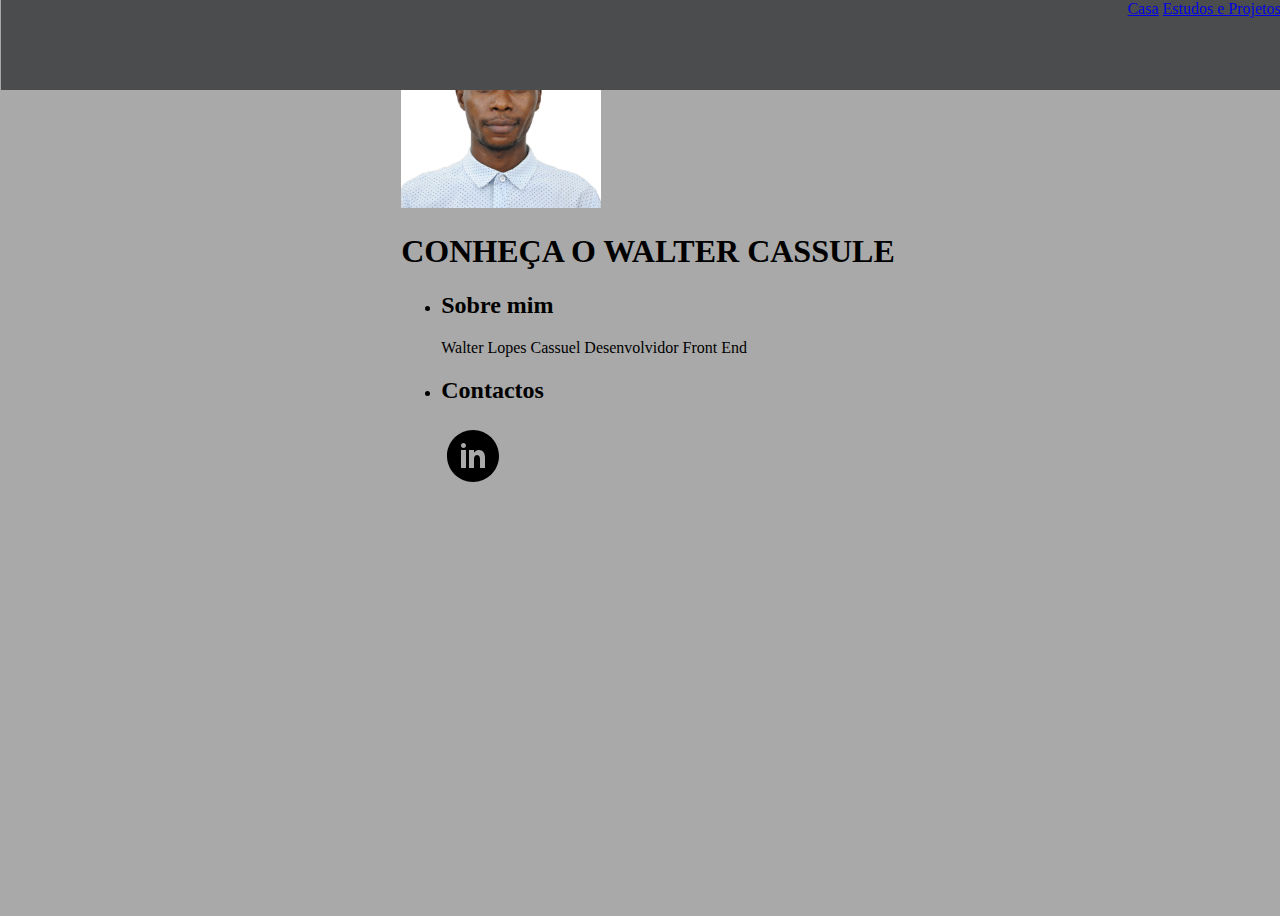
<file: index.html>
<!DOCTYPE html>
<html lang="pt.BR">

<head>
    <meta charset="UTF-8">
    <meta name="viewport" content="width=device-width,
        initial - scale=1.0">
    <link rel="stylesheet" href="style.css">
    <title>Sobre mim</title>
</head>

<body>
        <div class="menu">
            <nav class="navbar navbar-expand-lg bg-light">
            <a class="nav-link hover-line" href="index.html" title="Home">Casa</a>
            <a class="nav-link hover-line" href="projetos.html" title="Estudos e Projetos">Estudos e Projetos</a>
         </nav>
         </div>
         <div class="ph5">
                        <img width="200" src="imagensEvideos/imageMeno.jpg" height="200" alt="Walter Cassule" id="ember210" class="ember-view profile-photo-edit__preview">
                        <div class="profile-photo-edit__edit-icon-container">
                        </button>
         </div>
         <div class="Titulo">
            <h1>CONHEÇA O WALTER CASSULE</h1>
        </div>
        <!--rodape-->
            <section class="footer">
            <div class="conteiner">
                <ul>
                    <li class="lopes1"><h2>Sobre mim</h2>
                    <p>Walter Lopes Cassuel Desenvolvidor Front End</p></li>
                    <li class="lopes2"><h2>Contactos</h2>
                    <img src="icones/icons8-linkedin-circundado.svg">
                </ul>
            </div>
            </section>
</body>

</html>
</file>
<file: style.css>
body{ 
    background-repeat: no-repeat;
    width: 100vw;
    height: 100vh;
    display: flex;
    justify-content: center;
    background-position: center;
    background-color: darkgray;
}
/* menu */
.menu{
    background-color: #4a4c4d;
text-align: right;
position:fixed;
top: 0;
left: 1px;
width: 100%;
height: 90px;
}
/* rodape */
.footer{
    height: 150px;
    background-color: darkgrey;
}
</file>
